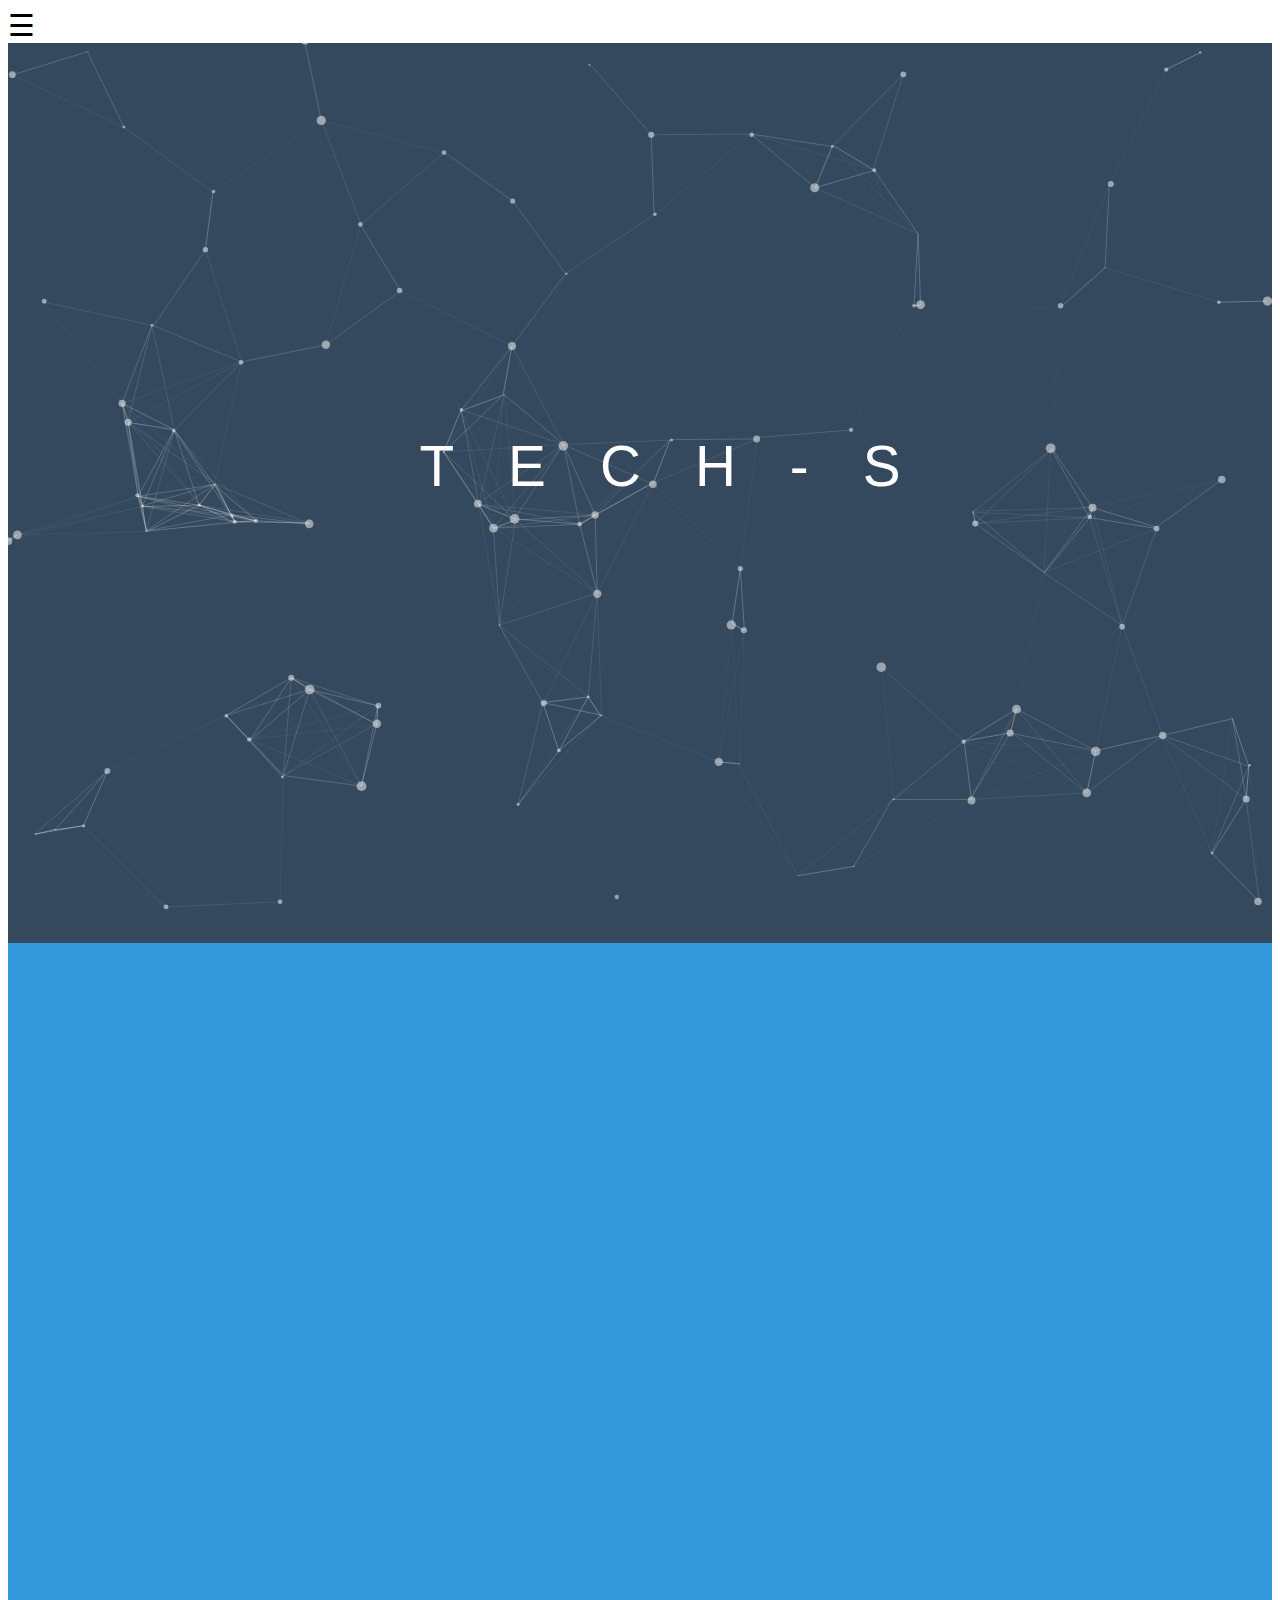
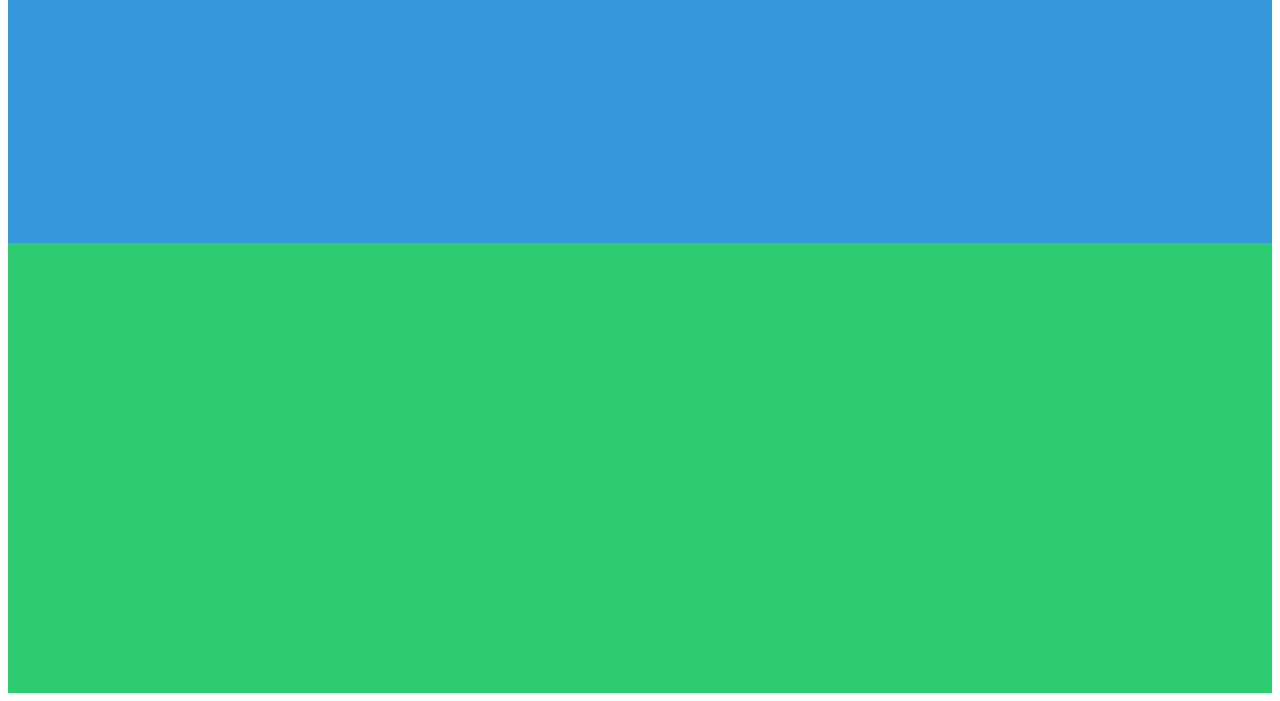
<file: index.html>
<!doctype html>
<html lang="en">
<head>
<meta charset="utf-8">
<meta name="viewport" content="width=device-width, initial scale=1">
<title>TECH-S/TECHNOFESAS</TITLE>
<link rel="icon" type="image/jpg" href="ts5.jpg"/>
 

<style type="text/css">


# {
margin:0;
padding:0;
}
 #particles-js{
background-color:#34495e;
height:100vh;
width:100%;
background size:cover;
}
.fly-in-text{
list-style:none;
position:absolute;
left:50%;
top:50%;
transform:translateX(-50%) translateY(-50%);
}
.fly-in-text li {
display:inline-block;
margin-right:50px;
font-family:Open Sans, Arial;
font-weight: 300; 
font-size: 1.5cm;
color: white;
opacity:1;
transition: all 2.5s ease;
}
.fly-in-text li:last-child  {
margin-right:0; 
}
.fly-in-text.hidden li{
   opacity:0; 
}
.fly-in-text.hidden li:nth-child(1) { transform: translateX(-200px) translateY(-200px);}
.fly-in-text.hidden li:nth-child(2) { transform: translateX(20px) translateY(100px);}
.fly-in-text.hidden li:nth-child(3) { transform: translateX(-150px) translateY(-80px);}
.fly-in-text.hidden li:nth-child(4) { transform: translateX(10px) translateY(-200px);}
.fly-in-text.hidden li:nth-child(5) { transform: translateX(-300px) translateY(200px);}
.fly-in-text.hidden li:nth-child(6) { transform: translateX(20px) translateY(-20px);}
.fly-in-text.hidden li:nth-child(7) { transform: translateX(30px) translateY(200px);}
.fly-in-text.hidden li:nth-child(8)	{ transform: translateX(30px) translateY(200);}

#box2{
height:100vh;
width:100%;
background-color:#3498db ;
background-size:cover;
}
#box3{
height:50vh;
width:100%;
background-color:#2ecc71 ;
background-size:cover;
 }
#myNav {
    margin: 0;
    font-family: 'Lato', sans-serif;
background-color:34495e;
}

.overlay {
    height: 0%;
    width: 100%;
    position: fixed;
    z-index: 1;
    top: 0;
    left:0;
    background-color: rgb(0,0,0);
    background-color: rgba(0,0,0, 0.9);
    overflow-y: hidden;
    transition: 0.5s;
}

.overlay-content {
    position: relative;
    top: 25%;
    width: 100%;
    text-align: center;
    margin-top: 30px;
}

.overlay a {
    padding: 8px;
    text-decoration: none;
    font-size: 36px;
    color: #818181;
    display: block;
    transition: 0.3s;
}

.overlay a:hover, .overlay a:focus {
    color: #f1f1f1;
}

.overlay .closebtn {
    position: absolute;
    top: 20px;
    right: 45px;
    font-size: 60px;
}

@media screen and (max-height: 450px) {
  .overlay {overflow-y: auto;}
  .overlay a {font-size: 20px}
  .overlay .closebtn {
    font-size: 40px;
    top: 15px;
    right: 35px;
  }
}
</style>
</head>

<body>

<ul class="fly-in-text hidden">
<li>T</LI>
<li>E</li>
<li>C</li>
<li>H</LI>
<li>-</li>
<li>S</li>

</ul>
<script src="https://ajax.googleapis.com/ajax/libs/jquery/2.1.3/jquery.min.js"></script>
<script type="text/javascript">
$(function() {
setTimeout(function() {
$('.fly-in-text').removeClass('hidden');
},500);
})();
(function() { // DON'T EDIT BELOW THIS LINE
var d = document, s = d.createElement('script');
s.src = 'https://aditya-2003.disqus.com/embed.js';
s.setAttribute('data-timestamp', +new Date());
(d.head || d.body).appendChild(s);
})();
	</script>
<div id="myNav" class="overlay">
  <a href="javascript:void(0)" class="closebtn" onclick="closeNav()">&times;</a>
  <div class="overlay-content">
	  
    <a href="#">PORTFOLIO</a>
    <a href="https://creativecommons.org/licenses/by/2.0/">LICENSE</a>
    <a href="#">ABOUT</a>
  </div>
</div>

<span style="font-size:30px;cursor:pointer" onclick="openNav()">&#9776; </span>

<script>
function openNav() {
    document.getElementById("myNav").style.height = "100%";
}

function closeNav() {
    document.getElementById("myNav").style.height = "0%";
}
</script>
<div id="particles-js"></div>

<script type="text/javascript" src="particles.js"></script>
<script type="text/javascript" src="app.js"></script>
	
<div id="box2">
</div>
<div id="box3">
</div>
<div id="disqus_thread"></div>
<script type="text/javascript">

/**
*  RECOMMENDED CONFIGURATION VARIABLES: EDIT AND UNCOMMENT THE SECTION BELOW TO INSERT DYNAMIC VALUES FROM YOUR PLATFORM OR CMS.
*  LEARN WHY DEFINING THESE VARIABLES IS IMPORTANT: https://disqus.com/admin/universalcode/#configuration-variables*/
/*
var disqus_config = function () {
this.page.url = PAGE_URL;  // Replace PAGE_URL with your page's canonical URL variable
this.page.identifier = PAGE_IDENTIFIER; // Replace PAGE_IDENTIFIER with your page's unique identifier variable
};
*/
(function() { // DON'T EDIT BELOW THIS LINE
var d = document, s = d.createElement('script');
s.src = 'https://aditya-2003.disqus.com/embed.js';
s.setAttribute('data-timestamp', +new Date());
(d.head || d.body).appendChild(s);
})();
</script>
<noscript>Please enable JavaScript to view the <a href="https://disqus.com/?ref_noscript">comments powered by Disqus.</a></noscript>
<!--End of Tawk.to Script--> <!--End of Tawk.to Script--> <!--End of Tawk.to Script--> <!--End of Tawk.to Script--> <!--End of Tawk.to Script--> <!--End of Tawk.to Script--> <!--End of Tawk.to Script--> <!--End of Tawk.to Script--> <!--End of Tawk.to Script--> <!--End of Tawk.to Script--> <!--End of Tawk.to Script--> <!--End of Tawk.to Script--> <!--End of Tawk.to Script--> 
                       
</body>
</html>
</file>
